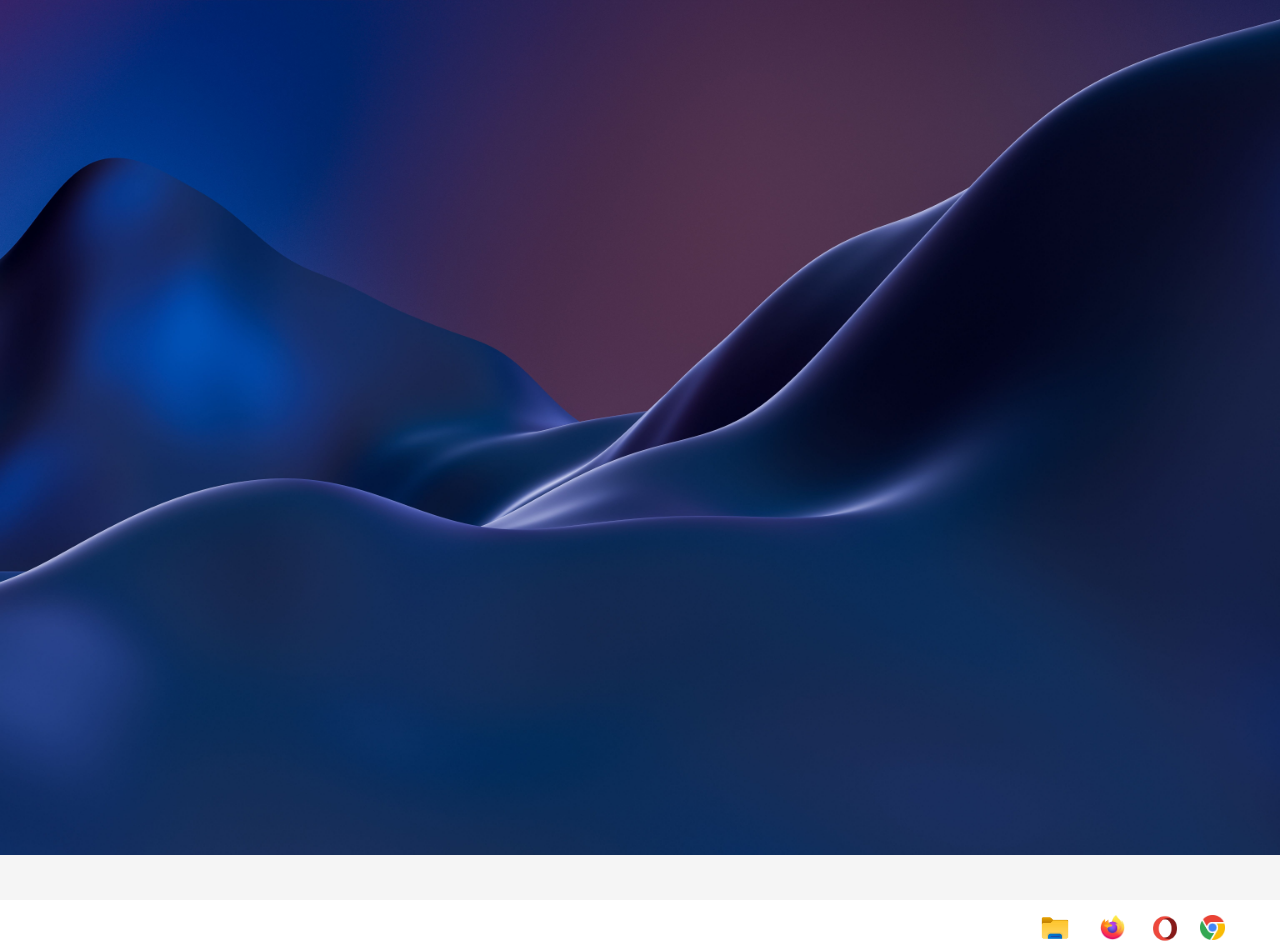
<file: index.html>
<!DOCTYPE html>
<html lang="en">
<head>
    <meta charset="UTF-8">
    <meta name="viewport" content="width=device-width, initial-scale=1.0">
    <title>Document</title>
</head>
<link rel="stylesheet" href="style.css">
<body>
<div class="background">
  
    <img src="images/bat.png" alt="" width="30px" title="Battery status: 50% remaining 4hrs 45min">
    <img src="images/sound.png" alt="" width="15px" title="speakers(2-realtek(r) Audio) :50%">
     <img src="images/wifi.png" alt="" width="20px" title="mhaeieeeh internet access">
     <img src="images/goggle.png" alt="" width="25px" title="goggle chrome">
     <img src="images/opera.png" alt="" width="30px" title="opera">
     <img src="images/firebox.png" alt="" width="25px" title="firebox">
     <img src="images/explorer.png" alt="" width="30px" title="fire explorer">
</div>
  
</body>
</html>
</file>
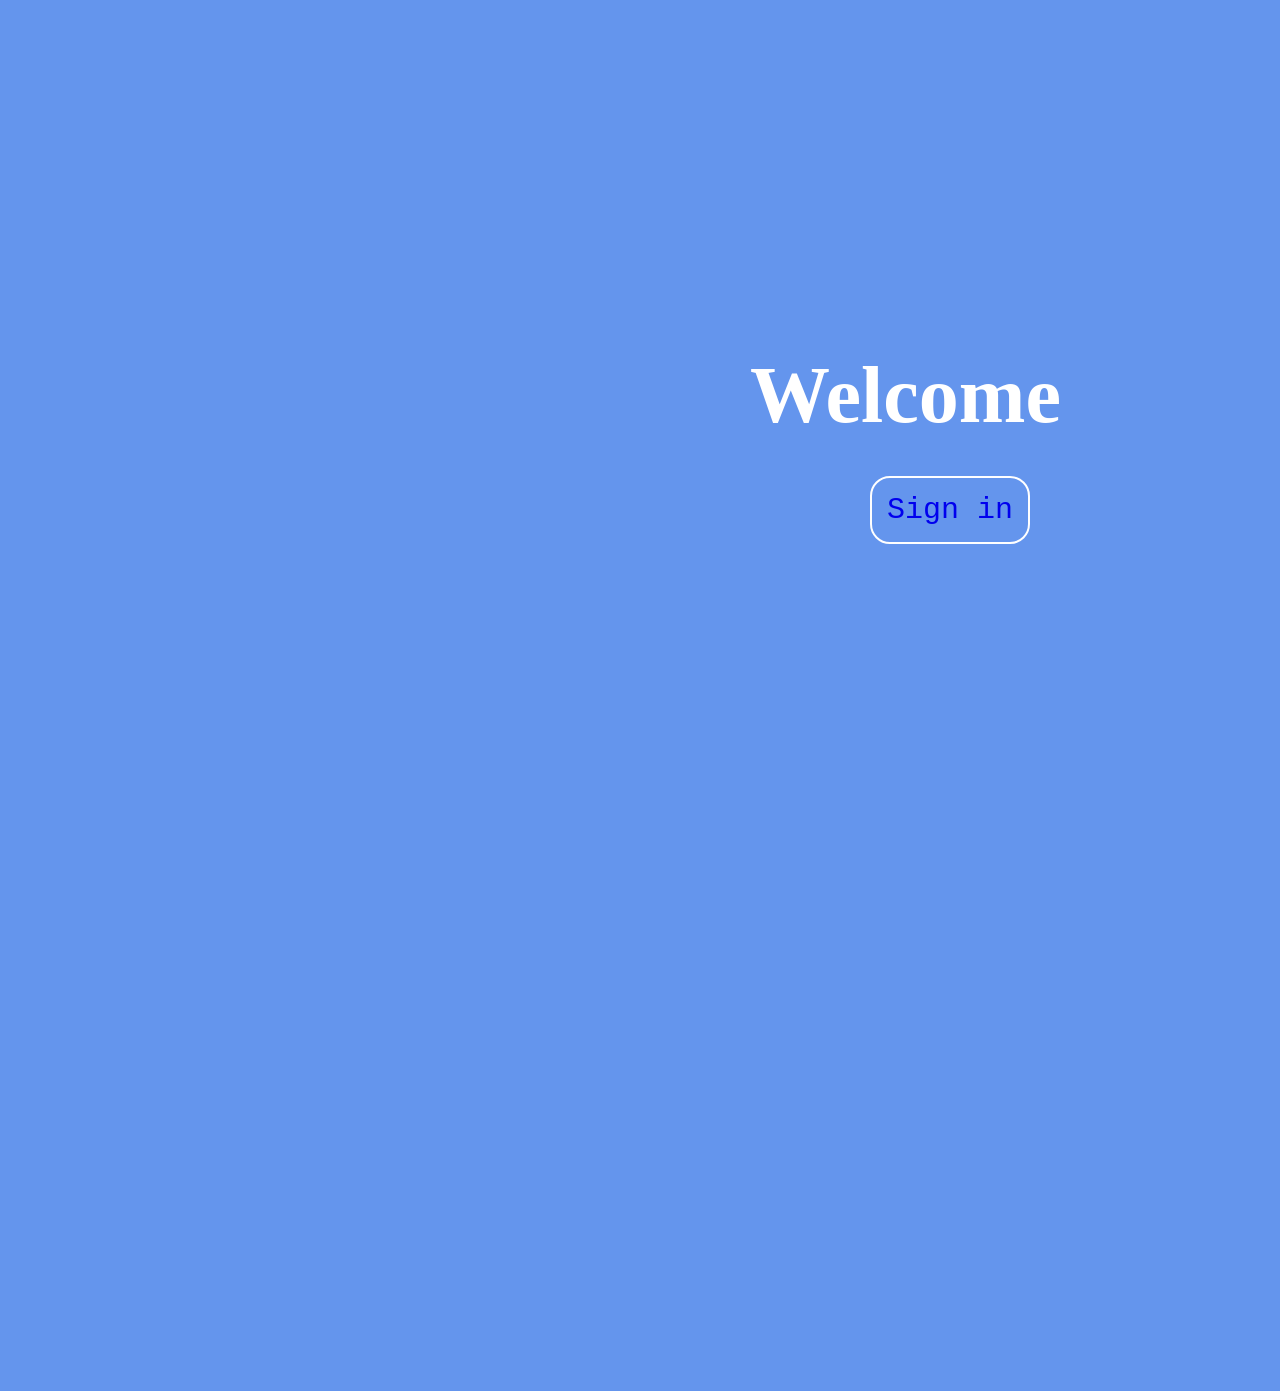
<file: one.html>
<!DOCTYPE html>
<html lang="en">
<head>
    <meta charset="UTF-8">
    <meta name="viewport" content="width=device-width, initial-scale=1.0">
    <title>Document</title>
</head>
<link rel="stylesheet" href="style.css">
<body>
    <div>
        <h1>Welcome</h1>
        <div class="button">
            <a href="index.html">Sign in</a>
        </div>
    </div>
</body>
</html>
</file>
<file: style.css>
* {
    padding: 0;
    margin: 0;
    box-sizing: border-box;
}

body {
    overflow: hidden;
    font-family: Arial, Helvetica, sans-serif;
}

h1 {
    font-size: 80px;
    color: white;
    padding-top: 350px;
    padding-left: 750px;
    font-family: Georgia, 'Times New Roman', Times, serif;

}

div {
    background-color: cornflowerblue;
    width: 100%;
    min-height: 100vh;
}

.button {
    text-decoration: none;
    color: blue;
    font-size: 30px;
    margin-left: 870px;
    margin-top: 50px;
}

.button a {
    text-decoration: none;
    border: 2px solid white;
   padding: 15px;
   border-radius: 20px;
   font-family: monospace;
}

.background {
    background-image: linear-gradient(to bottom,transparent 95%,whitesmoke 10%) ,url(images/background.jpg);
    background-size: cover;
     background-position: center;
     background-repeat: no-repeat;
     height: 100vh;
     width: 100%;
   
}



.background img {
  position: absolute;
  top: 915px;
  left: 1760px;
}

.background :nth-child(2) {
    position: absolute;
  top: 920px;
  left: 1740px;
}

.background :nth-child(3) {
      position: absolute;
  top: 918px;
  left: 1710px; 
}

.background :nth-child(4) {
      position: absolute;
  top: 915px;
  left: 1200px; 
}

.background :nth-child(5) {
      position: absolute;
  top: 915px;
  left: 1150px; 
}

.background :nth-child(6) {
      position: absolute;
  top: 915px;
  left: 1100px; 
}

.background :nth-child(7) {
      position: absolute;
  top: 913px;
  left: 1040px; 
}
</file>
